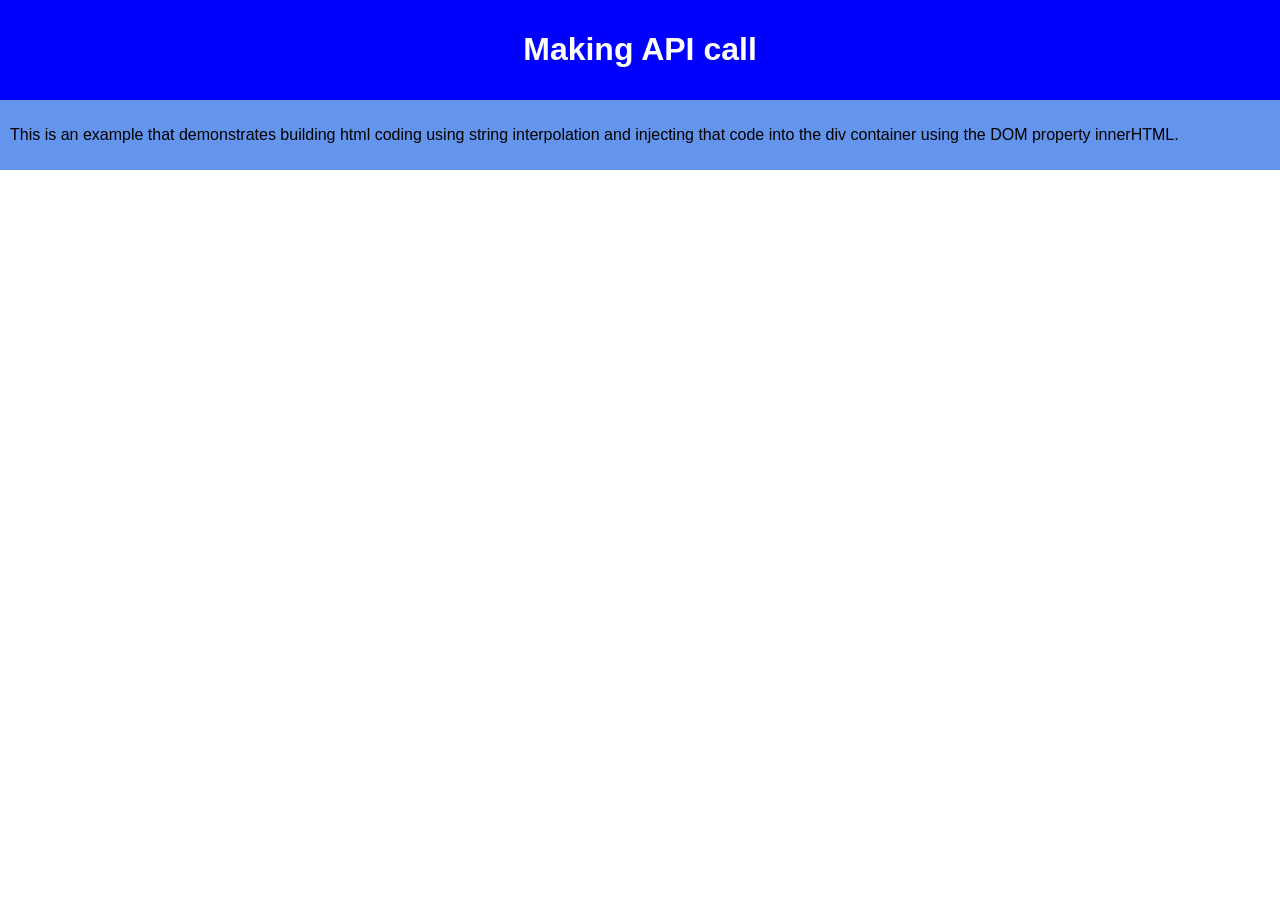
<file: Lesson-49-Classwork/index.html>
<!DOCTYPE html>
<html>
  <head>
    <meta charset="utf-8">
    <meta name="viewport" content="width=device-width">
    <title>repl.it</title>
    <link href="style.css" rel="stylesheet" type="text/css" />
    <!-- We need to import JQUERY Library to make the api call-->
    <script src="https://ajax.googleapis.com/ajax/libs/jquery/3.6.0/jquery.min.js"></script>

    <script src="script.js"></script>
   </head>
  <body id="body" onload="init()">
    <div id="banner" class="container center">
      <h1> Making API call  </h1>
    </div>
    <div class="container subbanner">
      <div>
        <p>This is an example that demonstrates building html coding using string interpolation and injecting that code into the div container using the DOM property innerHTML. 
        </p>
      </div>
    </div>
  <!-- Create a container to display results -->
  <div id='output'></div>
      
      
  </body>
</html>
</file>
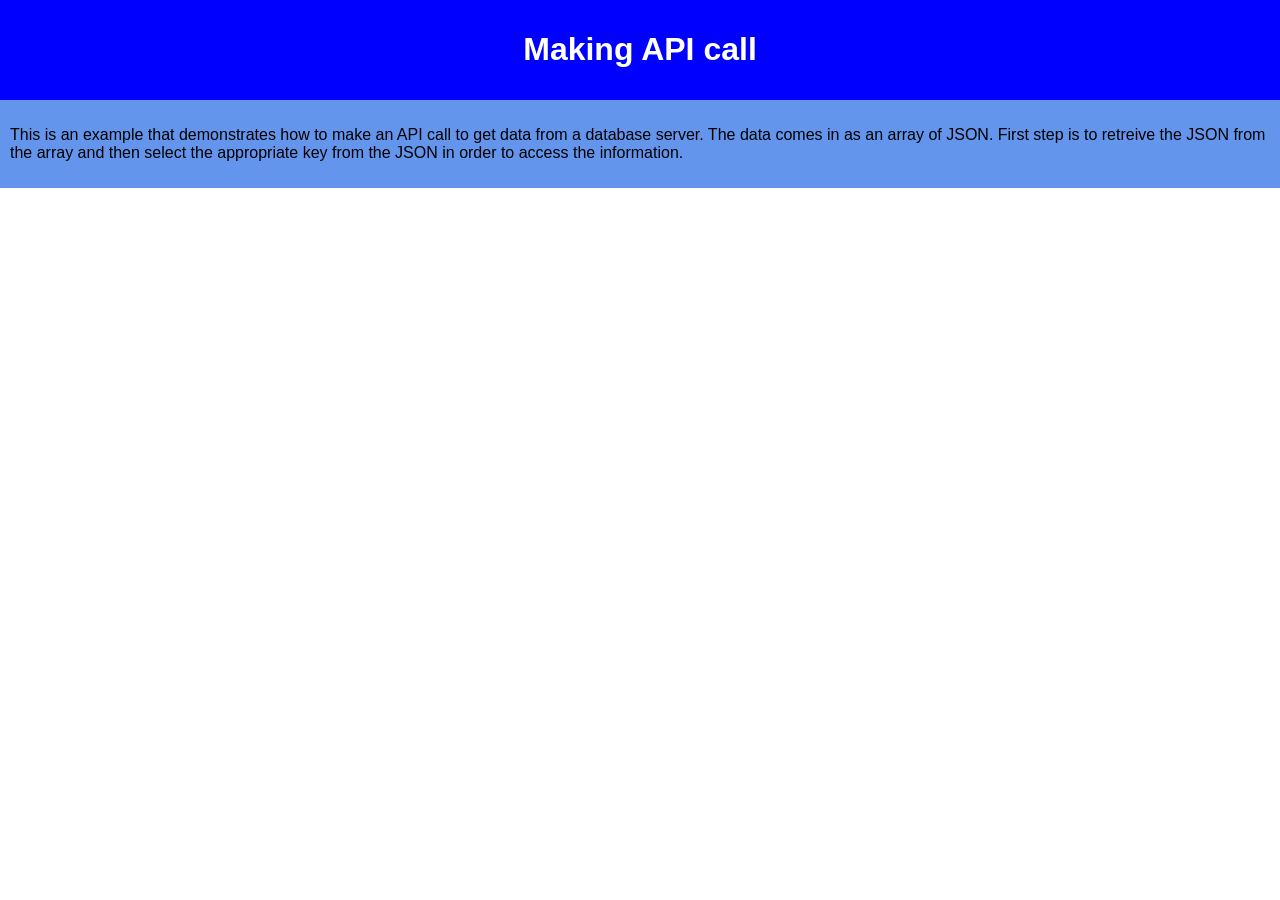
<file: Lesson48DiscussionSolution/index.html>
<!DOCTYPE html>
<html>
  <head>
    <meta charset="utf-8">
    <meta name="viewport" content="width=device-width">
    <title>repl.it</title>
    <link href="style.css" rel="stylesheet" type="text/css" />
    <!-- We need to import JQUERY Library to make the api call-->
    <script src="https://ajax.googleapis.com/ajax/libs/jquery/3.6.0/jquery.min.js"></script>

    <script src="script.js"></script>
   </head>
  <body id="body" onload="init()">
    <div id="banner" class="container center">
      <h1> Making API call  </h1>
    </div>
    <div class="container subbanner">
      <div>
        <p>This is an example that demonstrates how to make an API call to get data from a database server.  The data comes in as an array of JSON. First step is to retreive the JSON from the array and then select the appropriate key from the JSON in order to access the information. </p>
      </div>
    </div>
      
  </body>
</html>
</file>
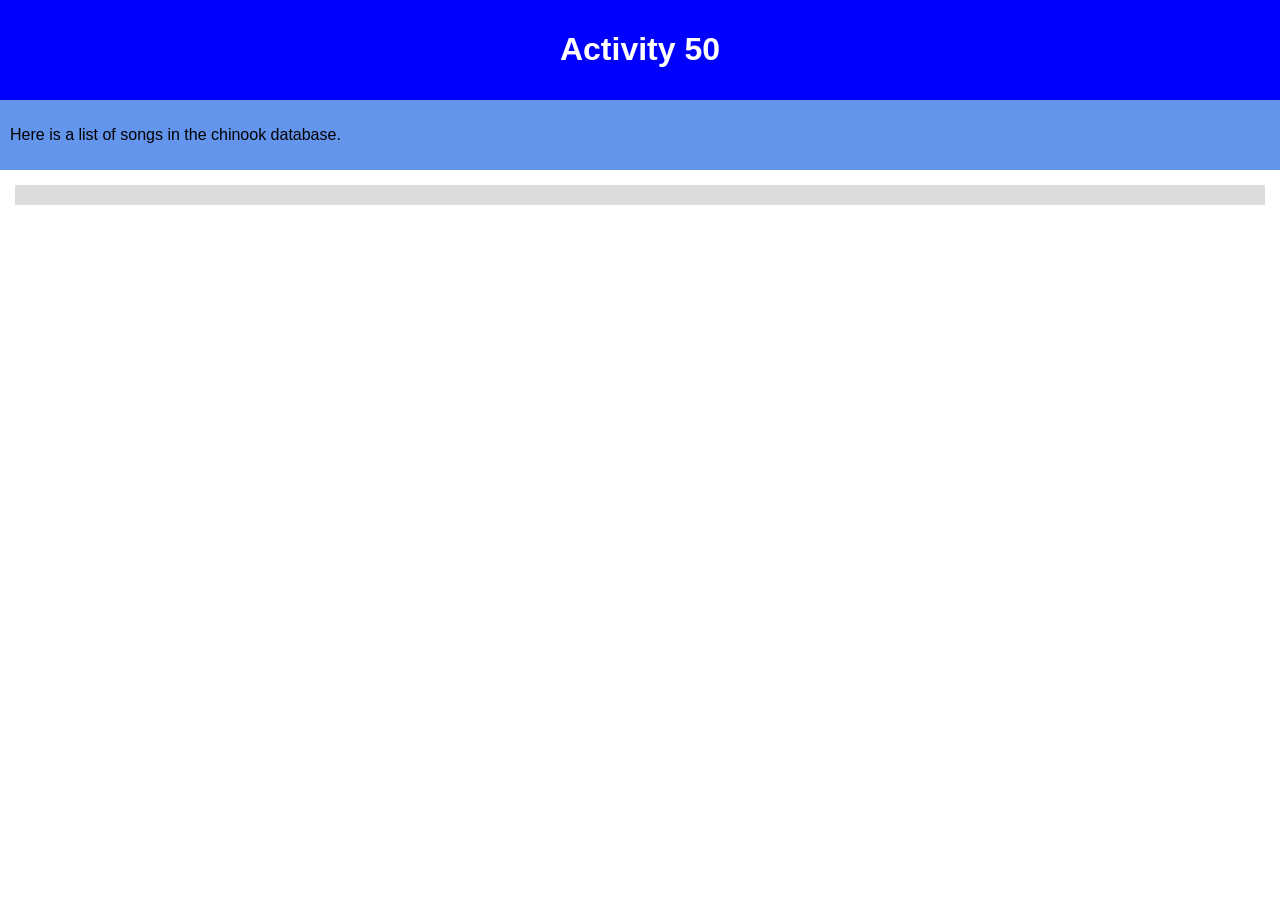
<file: Lesson50ActivityWebsite/index.html>
<!DOCTYPE html>
<html>
  <head>
    <meta charset="utf-8">
    <meta name="viewport" content="width=device-width">
    <title>repl.it</title>
    <link href="style.css" rel="stylesheet" type="text/css" />
    <!-- We need to import JQUERY Library to make the api call-->
    <script src="https://ajax.googleapis.com/ajax/libs/jquery/3.6.0/jquery.min.js"></script>

    <script src="script.js"></script>
   </head>
  <body id="body" onload="init()">
    <div id="banner" class="container center">
      <h1> Activity 50 </h1>
    </div>
    <div class="container subbanner">
      <div>
        <p> Here is a list of songs in the chinook database.
        </p>
      </div>
    </div>

  <!-- Create a container to display results -->
  <div id='output' class="card"></div>
      
      
  </body>
</html>
</file>
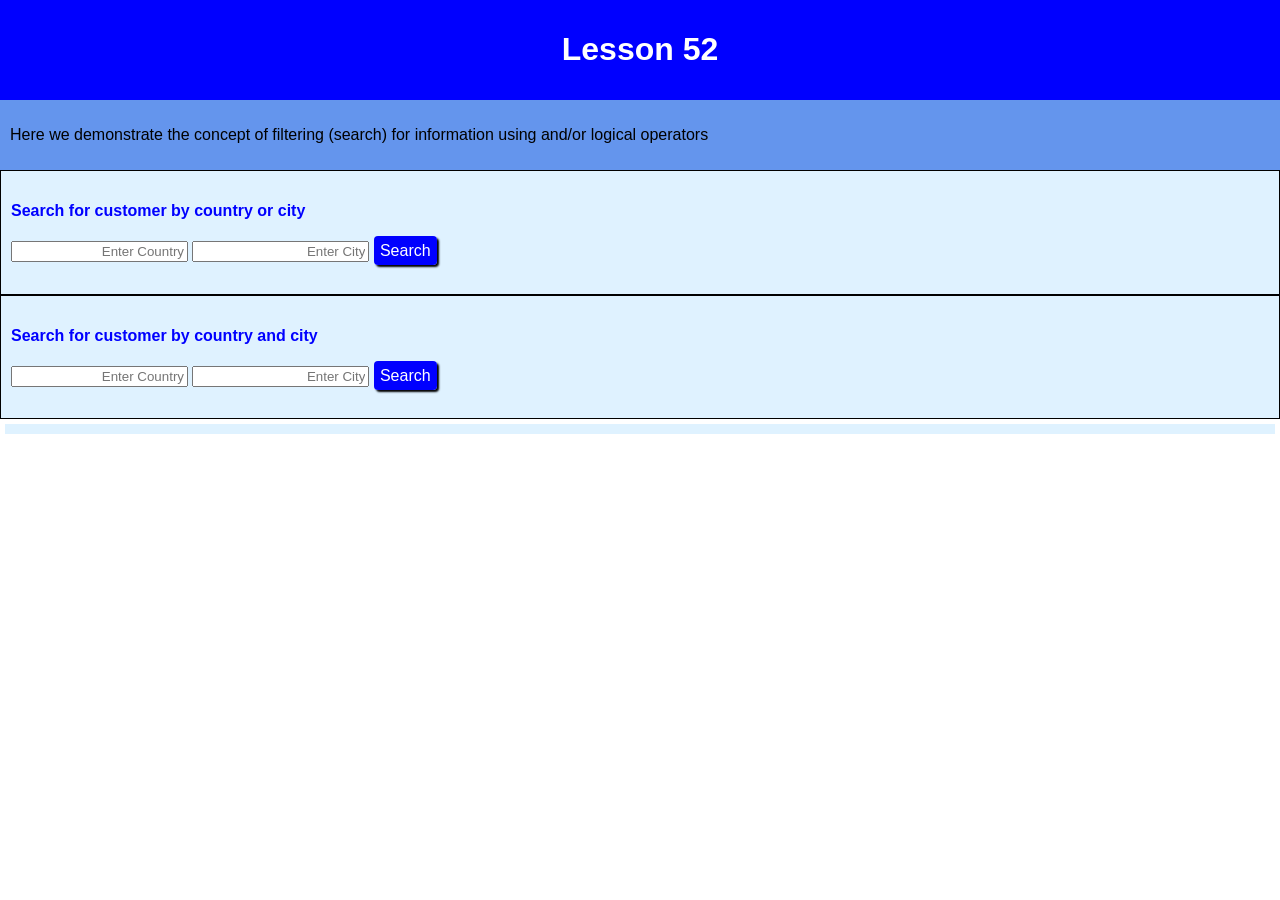
<file: Lesson52DiscussionSolution/index.html>
<!DOCTYPE html>
<html>
  <head>
    <meta charset="utf-8">
    <meta name="viewport" content="width=device-width">
    <title>repl.it</title>
    <link href="style.css" rel="stylesheet" type="text/css" />
    <!-- We need to import JQUERY Library to make the api call-->
    <script src="https://ajax.googleapis.com/ajax/libs/jquery/3.6.0/jquery.min.js"></script>

    <script src="script.js"></script>
   </head>
  <body id="body" onload="init()">
    <div id="banner" class="container center">
      <h1> Lesson 52 </h1>
    </div>
    <div class="container subbanner">
      <div>
        <p> Here we demonstrate the concept of filtering (search) for information using and/or logical operators
        </p>
      </div>
    </div>
    
    
    <div class="container filter">
      <div>
        <h4> Search for customer by country or city </h4>
        <input style="flex:2;text-align:right;" type="text" id="country1" placeholder="Enter Country" >         
        <input style="flex:2;text-align:right;" type="text" id="city1" placeholder="Enter City" >         
        <a class="button" onclick="filter1()"> Search </a><br>
        <h4 id="count"></h4>
      </div>
    </div>
    
    <div class="container filter">
      <div>
        <h4> Search for customer by country and city</h4>
        <input style="flex:2;text-align:right;" type="text" id="country2" placeholder="Enter Country" >        
        <input style="flex:2;text-align:right;" type="text" id="city2" placeholder="Enter City" >        
        <a class="button" onclick="filter2()"> Search </a><br>
        <h4 id="count"></h4>
      </div>
    </div>
    
  <!-- Create a container to display results -->
  <div id='output'></div>
      
      
  </body>
</html>
</file>
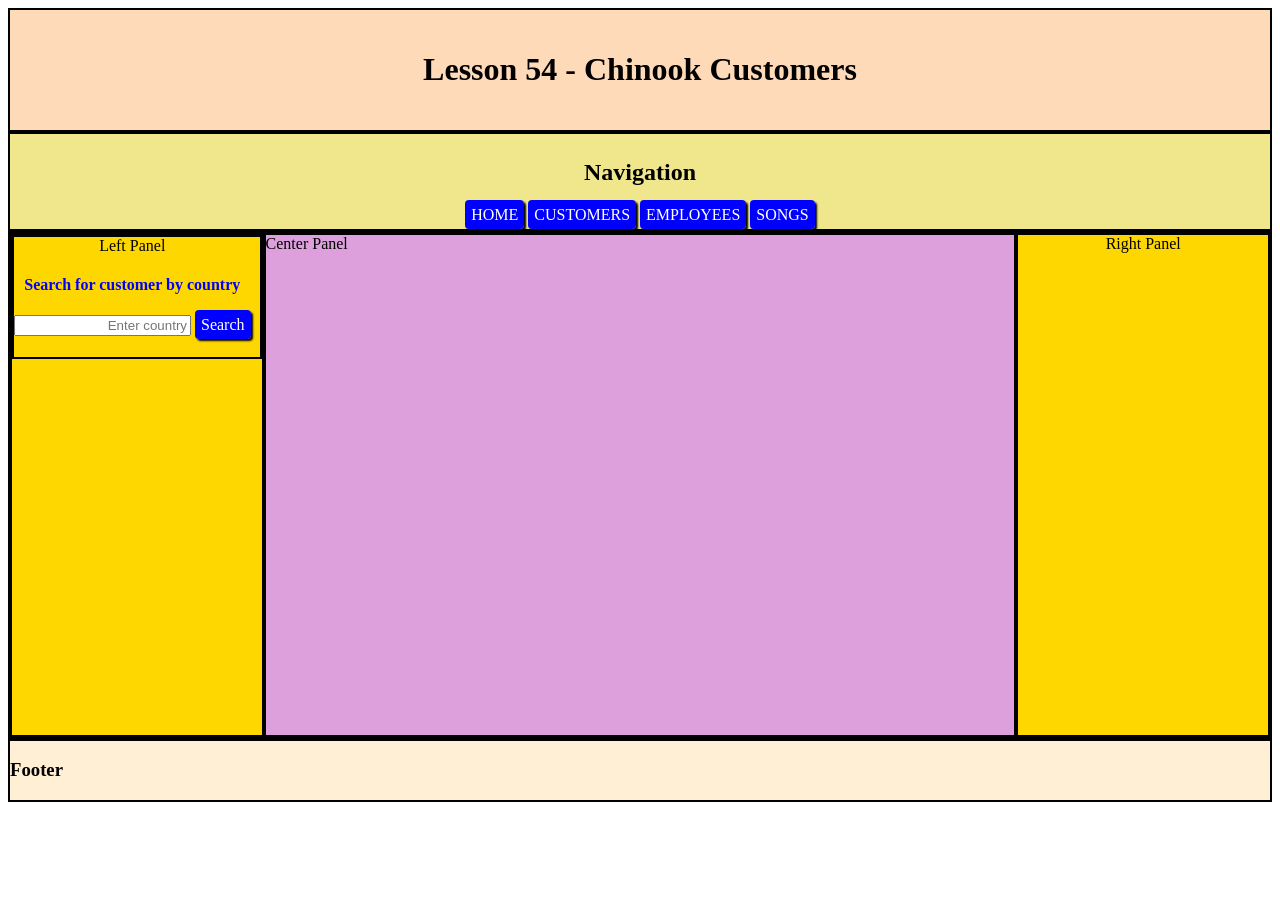
<file: Lesson54DiscussionSolution/index.html>
<!DOCTYPE html>
<html>
  <head>
    <title>repl.it</title>
    <link href="style.css" rel="stylesheet" type="text/css" />

    <!-- import the script.js file -->
    <!-- We need to import JQUERY Library to make the api call-->
    
    <script src="https://ajax.googleapis.com/ajax/libs/jquery/3.6.0/jquery.min.js"></script>
    <script src="script.js"></script>



  </head>
  
  <!-- Call the int function when website loads -->
  <body onload="init()">
    <div>
      <!--  Header or Banner -->
      <div id="header">
        <h1> Lesson 54 - Chinook Customers </h1>
      </div>
      <!--  nav bar -->
      <nav id='nav'>
        <h2>Navigation</h2>
            <a href="home.html" class="button">HOME</a>   
            <a href="customers.html" class="button">CUSTOMERS</a>
            <a href="employees.html" class="button">EMPLOYEES</a>
            <a href="songs.html" class="button">SONGS</a>
      </nav>
      
      <div class="container">
        
        <div class='panel'>
          <div class="container filter">
            <div>
          
                   Left Panel
              <h4> Search for customer by country
              </h4>
              <input style="flex:2;text-align:right;" type="text" 
                id="country" placeholder="Enter country" >        
              <a class="button" onclick="filter()"> Search </a><br>
              <h4 id="count"></h4>
            </div>
          </div>
        </div>
        
        <div id='centerpanel' class='container'>
          Center Panel
        </div>
        
        <div class='panel'>
          Right Panel
        </div>
        
      </div>

      <div id='foot'>
        <h3> Footer </h3>
      </div>

    </div>
    
  </body>
</html>
</file>
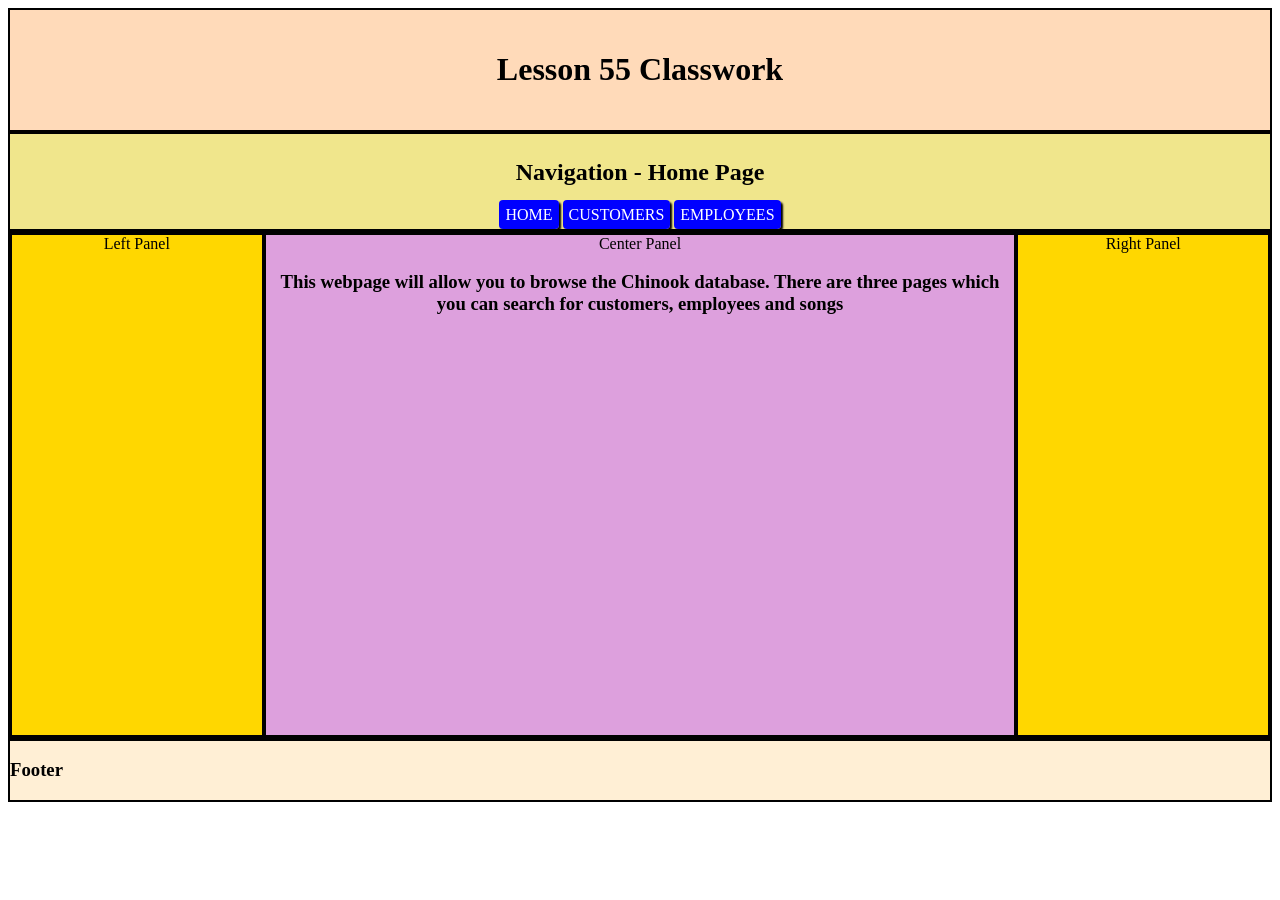
<file: Lesson56Classwork/index.html>
<!DOCTYPE html>
<html>
  <head>
    <title>repl.it</title>
    <link href="style.css" rel="stylesheet" type="text/css" />

    <!-- import the script.js file -->
    <!-- We need to import JQUERY Library to make the api call-->
    
    <link href="components.css" rel="stylesheet" type="text/css" />
    <script src="components.js"></script>
    <script src="https://ajax.googleapis.com/ajax/libs/jquery/3.6.0/jquery.min.js"></script>
    <script src="script.js"></script>

  </head>
  
  <!-- Call the int function when website loads -->
  <body>
    <div>
      <!--  Header or Banner -->
      <div id="header">
        <h1> Lesson 55 Classwork</h1>
      </div>
      <!--  nav bar -->
      <nav id='nav'>
        <h2>Navigation - Home Page</h2>
            <a href="index.html" class="button">HOME</a>   
            <a href="customers.html" class="button">CUSTOMERS</a> 
            <a href="employees.html" class="button">EMPLOYEES</a>

      </nav>
      
      <div class="container">
        
        <div class='panel'>
                   Left Panel
        </div>
        
        <div id='centerpanel' >
          Center Panel

          <h3>
            This webpage will allow you to browse the Chinook database.  There are three pages which you can search for customers, employees and songs
          </h3>
        </div>
        
        <div class='panel'>
          Right Panel
        </div>
        
      </div>

      <div id='foot'>
        <h3> Footer </h3>
      </div>

    </div>
    
  </body>
</html>
</file>
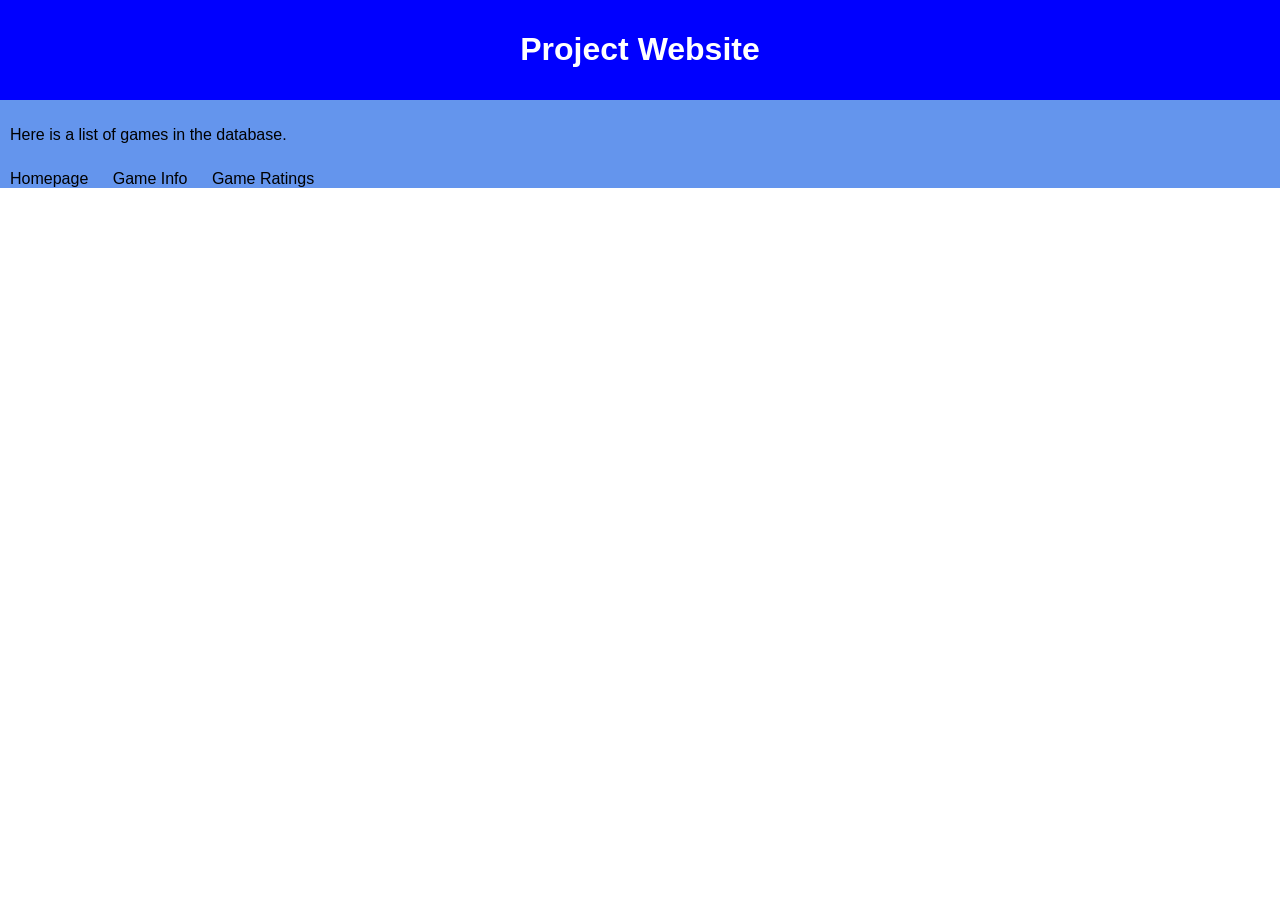
<file: QAMWebsite/index.html>
<!DOCTYPE html>
<html>
  <head>
    <meta charset="utf-8">
    <meta name="viewport" content="width=device-width">
    <title>repl.it</title>
    <link href="style.css" rel="stylesheet" type="text/css" />
    <!-- We need to import JQUERY Library to make the api call-->
    <script src="https://ajax.googleapis.com/ajax/libs/jquery/3.6.0/jquery.min.js"></script>

    <script src="script.js"></script>
   </head>
  <body id="body" onload="init()">
    <div id="banner" class="container center">
      <h1> Project Website </h1>
    </div>
    <div class="container subbanner">
      <div>
        <p> Here is a list of games in the database.
        </p>
      </div>
    </div>

  <nav style="color:black;" class="flex-container">
    <a href="index.html">Homepage</a>
    <a href="game.html" >Game Info</a>
    <a href="ratings.html" >Game Ratings</a>
  </nav>

  <!-- Create a container to display results -->
  <div>
    <div></div>
    <div id='output' class=""></div>
    <div></div>
  </div>
      
  </body>
</html>
</file>
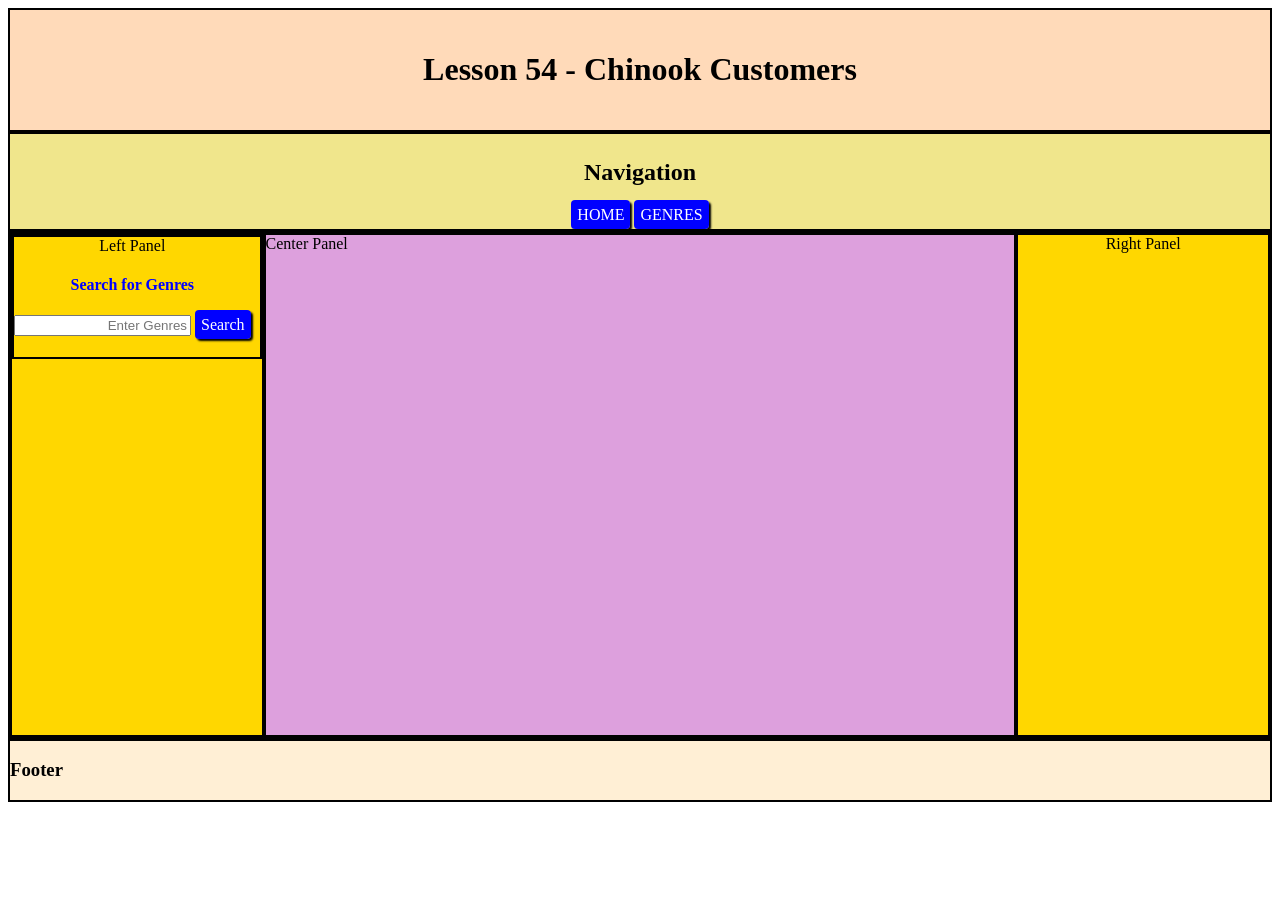
<file: Lesson54DiscussionSolution/genres.html>
<!DOCTYPE html>
<html>
  <head>
    <title>repl.it</title>
    <link href="style.css" rel="stylesheet" type="text/css" />

    <!-- import the script.js file -->
    <!-- We need to import JQUERY Library to make the api call-->
    
    <script src="https://ajax.googleapis.com/ajax/libs/jquery/3.6.0/jquery.min.js"></script>
    <script src="genres.js"></script>

  </head>
  
  <!-- Call the int function when website loads -->
  <body onload="init()">
    <div>
      <!--  Header or Banner -->
      <div id="header">
        <h1> Lesson 54 - Chinook Customers </h1>
      </div>
      <!--  nav bar -->
      <nav id='nav'>
        <h2>Navigation</h2>
            <a href="index.html" class="button">HOME</a>   
            <a href="genres.html" class="button">GENRES</a>

      </nav>
      
      <div class="container">
        
        <div class='panel'>
          <div class="container filter">
            <div>
          
                   Left Panel
              <h4> Search for Genres
              </h4>
              <input style="flex:2;text-align:right;" type="text" 
                id="genres" placeholder="Enter Genres" >        
              <a class="button" onclick="filter()"> Search </a><br>
              <h4 id="count"></h4>
            </div>
          </div>
        </div>
        
        <div id='centerpanel' class='container'>
          Center Panel
        </div>
        
        <div class='panel'>
          Right Panel
        </div>
        
      </div>

      <div id='foot'>
        <h3> Footer </h3>
      </div>

    </div>
    
  </body>
</html>
</file>
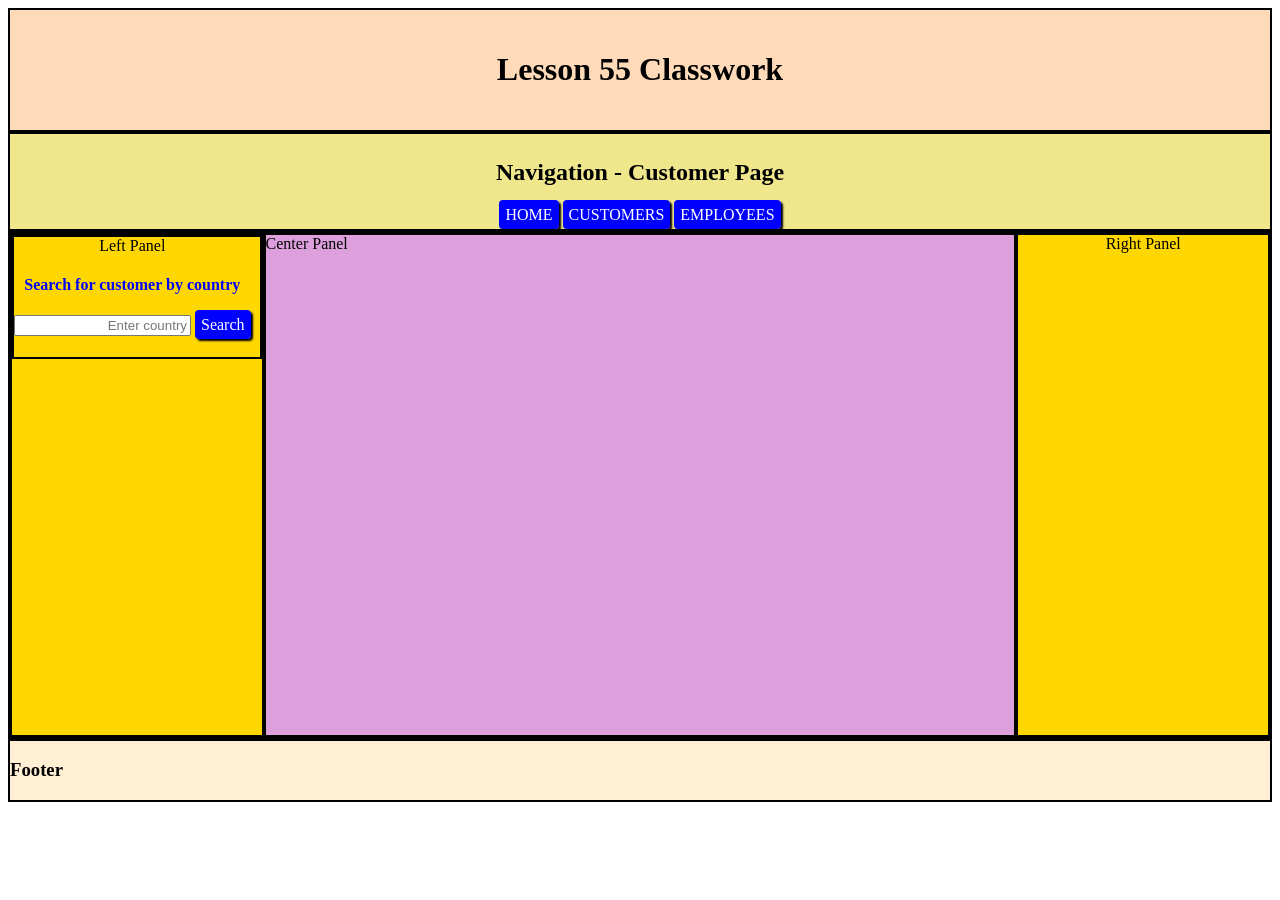
<file: Lesson56Classwork/customers.html>
<!DOCTYPE html>
<html>
  <head>
    <title>repl.it</title>
    <link href="style.css" rel="stylesheet" type="text/css" />

    <!-- import the script.js file -->
    <!-- We need to import JQUERY Library to make the api call-->
    
    <link href="components.css" rel="stylesheet" type="text/css" />
    <script src="components.js"></script>
    <script src="script.js"></script>
    <script src="https://ajax.googleapis.com/ajax/libs/jquery/3.6.0/jquery.min.js"></script>

  </head>
  
  <!-- Call the int function when website loads -->
  <body onload="init()">
    <div>
      <!--  Header or Banner -->
      <div id="header">
        <h1> Lesson 55 Classwork </h1>
      </div>
      <!--  nav bar -->
      <nav id='nav'>
        <h2>Navigation - Customer Page</h2>
            <a href="index.html" class="button">HOME</a>   
            <a href="customers.html" class="button">CUSTOMERS</a> 
            <a href="employees.html" class="button">EMPLOYEES</a>

      </nav>
      
      <div class="container">
        
        <div class='panel'>
          <div class="container filter">
            <div>
          
                   Left Panel
              <h4> Search for customer by country
              </h4>
              <input style="flex:2;text-align:right;" type="text" 
                id="country" placeholder="Enter country" >        
              <a class="button" onclick="filter()"> Search </a><br>
              <h4 id="count"></h4>
            </div>
          </div>
        </div>
        
        <div id='centerpanel' class='container'>
          Center Panel
        </div>
        
        <div class='panel'>
          Right Panel
        </div>
        
      </div>

      <div id='foot'>
        <h3> Footer </h3>
      </div>

    </div>
    
  </body>
</html>
</file>
<file: Lesson-49-Classwork/style.css>
html,body{
  margin:0 auto;
  font-family:Arial;
}
.container{
  display:flex;
  padding:10px;
}
.center{
  justify-content:center;
  align-items:center;
}

nav{
  background-color:cornflowerblue;
}
nav a{
  color:black;
  padding:10px;
  flex:1;
  text-decoration:none;
  text-align:center;
}
nav a:hover{
  color:white;
}
.subbanner{
  background-color:cornflowerblue;
}
#banner{
  background-color:blue;
  color:white;
}
#footer{
  background-color:cornflowerblue;
  color:white;
  /*position:fixed;*/
  left: 0;
  right: 0;
  bottom:0px;
}
 
.card{
  flex:1;
  margin:10px;
  padding:10px;
  border:1px solid gray;
  text-align:center;
}

.highlight{
  font-style:italic;
  color:blue;
}
.heading{
  font-weight:bold;
}
.card a{
  text-decoration:none;
  background-color:blue;
  color:white;
  border-radius:4px;
  padding:6px;
  box-shadow:2px 2px 2px black;
}
.card a:hover{
  background-color:cornflowerblue;
}
#panel{
  flex:1;
}
.fitted{
  max-width:200px;
  min-width:200px;
}
.card img{
  width:90%;
}
#output{
  flex-wrap:wrap;
}
</file>
<file: Lesson48DiscussionSolution/style.css>
html,body{
  margin:0 auto;
  font-family:Arial;
}
.container{
  display:flex;
  padding:10px;
}
.center{
  justify-content:center;
  align-items:center;
}

nav{
  background-color:cornflowerblue;
}
nav a{
  color:black;
  padding:10px;
  flex:1;
  text-decoration:none;
  text-align:center;
}
nav a:hover{
  color:white;
}
.subbanner{
  background-color:cornflowerblue;
}
#banner{
  background-color:blue;
  color:white;
}
#footer{
  background-color:cornflowerblue;
  color:white;
  /*position:fixed;*/
  left: 0;
  right: 0;
  bottom:0px;
}
 
.card{
  flex:1;
  margin:10px;
  padding:10px;
  border:1px solid gray;
  text-align:center;
}

.highlight{
  font-style:italic;
  color:blue;
}
.heading{
  font-weight:bold;
}
.card a{
  text-decoration:none;
  background-color:blue;
  color:white;
  border-radius:4px;
  padding:6px;
  box-shadow:2px 2px 2px black;
}
.card a:hover{
  background-color:cornflowerblue;
}
#panel{
  flex:1;
}
.fitted{
  max-width:200px;
  min-width:200px;
}
.card img{
  width:90%;
}
#output{
  flex-wrap:wrap;
}
</file>
<file: Lesson50ActivityWebsite/style.css>
html,body{
  margin:0 auto;
  font-family:Arial;
}
.container{
  display:flex;
  padding:10px;
}
.center{
  justify-content:center;
  align-items:center;
}

nav{
  background-color:cornflowerblue;
}
nav a{
  color:black;
  padding:10px;
  flex:1;
  text-decoration:none;
  text-align:center;
}
nav a:hover{
  color:white;
}
.subbanner{
  background-color:cornflowerblue;
}
#banner{
  background-color:blue;
  color:white;
}
#footer{
  background-color:cornflowerblue;
  color:white;
  /*position:fixed;*/
  left: 0;
  right: 0;
  bottom:0px;
}
 

.highlight{
  font-style:italic;
  color:blue;
}
.heading{
  font-weight:bold;
}
.card a{
  text-decoration:none;
  background-color:blue;
  color:white;
  border-radius:4px;
  padding:6px;
  box-shadow:2px 2px 2px black;
}
.card a:hover{
  background-color:cornflowerblue;
}
#panel{
  flex:1;
}

.card img{
  width:90%;
}
.filter{
  display:flex;
  background-color: #dff2ff;
  border:1px solid black;
  
}
#output{
  background-color: gainsboro;
  flex-wrap:wrap;
  display:flex;
}

.card{
  padding: 10px;
  justify-content:center;
  align-items:center;
  align-content:center;
  background-color: rgb(165, 178, 207);
  color:black;
  padding:10px;
  flex:1;
  margin:15px;
  text-align:center;
  font-size:15px;
}

.center{
  justify-content:center;
  align-items:center;
  align-content:center;
  text-align:center;
}
</file>
<file: Lesson52DiscussionSolution/style.css>
html,body{
  margin:0 auto;
  font-family:Arial;
}
.container{
  display:flex;
  padding:10px;
}
.center{
  justify-content:center;
  align-items:center;
}

nav{
  background-color:cornflowerblue;
}
nav a{
  color:black;
  padding:10px;
  flex:1;
  text-decoration:none;
  text-align:center;
}
nav a:hover{
  color:white;
}
.subbanner{
  background-color:cornflowerblue;
}
#banner{
  background-color:blue;
  color:white;
}
#footer{
  background-color:cornflowerblue;
  color:white;
  /*position:fixed;*/
  left: 0;
  right: 0;
  bottom:0px;
}
 

.highlight{
  font-style:italic;
  color:blue;
}
.heading{
  font-weight:bold;
}
.card a{
  text-decoration:none;
  background-color:blue;
  color:white;
  border-radius:4px;
  padding:6px;
  box-shadow:2px 2px 2px black;
}
.card a:hover{
  background-color:cornflowerblue;
}
#panel{
  flex:1;
}

.card img{
  width:90%;
}
.filter{
  display:flex;
  background-color: #dff2ff;
  border:1px solid black;
  
}
#output{
  display:flex;
  flex-wrap: wrap;
  justify-content: space-around;
  align-items: center;
  background-color: #dff2ff;
  margin:5px;
  padding:5px;
}
.card{
  /*flex:1;   THIS SQUISHES */
  /*flex-basis:150px   */
  width:450px;
  margin:5px;
  padding:5px;
  border:1px solid black;
  text-align:center;
  background-color:#dedfe7;
}
/* target all h4 elements*/
h4{
  color:#0000ff
}
/*target all the paragraphs in the card class*/
.card p{
  font-size:17px;
  color: black;
  font-family:verdana;
  font-style:italic;
}
.card div{
  font-size:15px;
  color: black;
  font-family:verdana;
  font-style:italic;
}
.card di2{
  font-size:17px;
  color: black;
  font-family:verdana;
  font-style:italic;
}
.button{
  text-decoration:none;
  background-color:blue;
  color:white;
  border-radius:4px;
  padding:6px;
  box-shadow:2px 2px 2px black;
}
.button:hover{
  background-color:cornflowerblue;
}
</file>
<file: Lesson54DiscussionSolution/style.css>
/*
div{
  padding: 20px;
  text-align: center;
  border: solid 2px black;
}
*/
#header{
  padding: 20px;
  text-align: center;
  border: solid 2px black;
  background-color:PeachPuff;
}
#nav{
  
  padding: 5px;
  text-align: center;
  border: solid 2px black;
  background-color:Khaki;
}

.container{
  display:flex;
  flex-wrap: wrap;
  text-align: center;
  border: solid 2px black;
}

.panel{
  flex:1;
  text-align: center;
  border: solid 2px black;
  min-height:500px;
  background-color:Gold;
}
#centerpanel{
  flex:3;
  text-align: center;
  border: solid 2px black;
  min-height:500px;
  background-color:Plum;
}
#foot{
  border: solid 2px black;
  background-color:PapayaWhip;
}

.card{
  /*flex:1;   THIS SQUISHES */
  /*flex-basis:150px   */
  width:450px;
  margin:5px;
  padding:5px;
  border:1px solid black;
  text-align:center;
  background-color:#dedfe7;
}
/* target all h4 elements*/
h4{
  color:#0000ff;
}
/*target all the paragraphs in the card class*/
.card p{
  font-size:17px;
  color: black;
  font-family:verdana;
  font-style:italic;
}
.card div{
  font-weight: bold;
  text-decoration: underline;
  font-size:15px;
  color: black;
  font-family:verdana;
  font-style:italic;
}
.card di2{
  font-size:17px;
  color: black;
  font-family:verdana;
  font-style:italic;
}
.card img{
  width:75px;
  height:75px;
}
.button{
  text-decoration:none;
  background-color:blue;
  color:white;
  border-radius:4px;
  padding:6px;
  box-shadow:2px 2px 2px black;
}
.button:hover{
  background-color:cornflowerblue;
}
</file>
<file: Lesson56Classwork/style.css>
/*
div{
  padding: 20px;
  text-align: center;
  border: solid 2px black;
}
*/
#header{
  padding: 20px;
  text-align: center;
  border: solid 2px black;
  background-color:PeachPuff;
}
#nav{
  
  padding: 5px;
  text-align: center;
  border: solid 2px black;
  background-color:Khaki;
}

.container{
  display:flex;
  flex-wrap: wrap;
  text-align: center;
  border: solid 2px black;
}

.panel{
  flex:1;
  text-align: center;
  border: solid 2px black;
  min-height:500px;
  background-color:Gold;
}
#centerpanel{
  flex:3;
  text-align: center;
  border: solid 2px black;
  min-height:500px;
  background-color:Plum;
}
#foot{
  border: solid 2px black;
  background-color:PapayaWhip;
}

.card{
  /*flex:1;   THIS SQUISHES */
  /*flex-basis:150px   */
  width:450px;
  margin:5px;
  padding:5px;
  border:1px solid black;
  text-align:center;
  background-color:#dedfe7;
}
/* target all h4 elements*/
h4{
  color:#0000ff;
}
/*target all the paragraphs in the card class*/
.card p{
  font-size:17px;
  color: black;
  font-family:verdana;
  font-style:italic;
}
.card div{
  font-weight: bold;
  text-decoration: underline;
  font-size:15px;
  color: black;
  font-family:verdana;
  font-style:italic;
}
.card di2{
  font-size:17px;
  color: black;
  font-family:verdana;
  font-style:italic;
}
.card img{
  width:75px;
  height:75px;
}
.button{
  text-decoration:none;
  background-color:blue;
  color:white;
  border-radius:4px;
  padding:6px;
  box-shadow:2px 2px 2px black;
}
.button:hover{
  background-color:cornflowerblue;
}
</file>
<file: Lesson56Classwork/components.css>
/* The Modal (background) */
.modal {
  display: none; /* Hidden by default */
  position: fixed; /* Stay in place */
  z-index: 1; /* Sit on top */
  padding-top: 100px; /* Location of the box */
  left: 0;
  top: 0;
  width: 100%; /* Full width */
  height: 100%; /* Full height */
  overflow: auto; /* Enable scroll if needed */
  background-color: rgb(0,0,0); /* Fallback color */
  background-color: rgba(0,0,0,0.4); /* Black w/ opacity */
}

/* Modal Content */
.modal-content {
  position: relative;
  /*background-color: #fefefe;*/
  margin: auto;
  padding: 0;
  border: 1px solid #888;
  width: 80%;
  box-shadow: 0 4px 8px 0 rgba(0,0,0,0.2),0 6px 20px 0 rgba(0,0,0,0.19);
  -webkit-animation-name: animatetop;
  -webkit-animation-duration: 0.4s;
  animation-name: animatetop;
  animation-duration: 0.4s
}

/* Add Animation */
@-webkit-keyframes animatetop {
  from {top:-300px; opacity:0} 
  to {top:0; opacity:1}
}

@keyframes animatetop {
  from {top:-300px; opacity:0}
  to {top:0; opacity:1}
}

/* The Close Button */
.close {
  background-color:red;
  border-radius:5px;
  box-shadow:1px 1px 1px black;
  text-shadow:1px 1px black;
  color: white;
  float: right;
  font-size: 28px;
  font-weight: bold;
  padding:0px 4px;
}

.close:hover,
.close:focus {
  color: #000;
  text-decoration: none;
  cursor: pointer;
}

.modal-header {
  padding: 10px 10px;
  background-color:rgba(100,100,100,0.75);
  color: white;
  height:30px;
}

.modal-body {
  padding: 2px 16px;
  background-color:white;
}

.modal-footer {
  padding: 2px 16px;
  background-color: #5cb85c;
  color: white;
}

.flip-card {
  background: white;
  border-radius: 16px;
  box-shadow: 0 5px 18px rgba(0, 0, 0, 0.6);
  text-align: center;
  cursor: pointer;
  transition: 0.5s;
  -webkit-transition: 0.5s;
  transition: transform 0.6s;
  -webkit-transition: transform 0.6s;
  transform-style: preserve-3d;
  -webkit-transform-style: preserve-3d;
  margin:10px;
  padding:10px;
}

.flip-front, .flip-back {
  -webkit-backface-visibility: hidden;
  backface-visibility: hidden;
}

.flip-front {
  height: 100%;
  transform: rotateX(0deg);
  -webkit-transform: rotateX(0deg);
}
.flip-back {
  transform: rotateY(180deg);
  -webkit-transform: rotateY(180deg);
  position: absolute;
  text-align: center;
  right: 0;
  left: 0;
  top: 0;
}
.flip-card.flip {
  transform: rotateY(180deg);
  -webkit-transform: rotateY(180deg);
}



/* Style the button that is used to open and close the collapsible content */
.collapsible {
  background-color: #eee;
  color: #444;
  cursor: pointer;
  padding: 18px;
  width: 100%;
  border: none;
  text-align: left;
  outline: none;
  font-size: 15px;
}

/* Add a background color to the button if it is clicked on (add the .active class with JS), and when you move the mouse over it (hover) */
.active, .collapsible:hover {
  background-color: #ccc;
}

/* Style the collapsible content. Note: hidden by default */
.content {
  padding: 0 18px;
  display: none;
  overflow: hidden;
  background-color: #f1f1f1;
}
</file>
<file: QAMWebsite/style.css>
html,body{
  margin:0 auto;
  font-family:Arial;
}
.container{
  display:flex;
  padding:10px;
}
.center{
  justify-content:center;
  align-items:center;
}

nav{
  background-color:cornflowerblue;
}
nav a{
  color:black;
  padding:10px;
  flex:1;
  text-decoration:none;
  text-align:center;
}
nav a:hover{
  color:white;
}
.subbanner{
  background-color:cornflowerblue;
}
#banner{
  background-color:blue;
  color:white;
}
#footer{
  background-color:cornflowerblue;
  color:white;
  /*position:fixed;*/
  left: 0;
  right: 0;
  bottom:0px;
}
 

.highlight{
  font-style:italic;
  color:blue;
}
.heading{
  font-weight:bold;
}
.card a{
  text-decoration:none;
  background-color:blue;
  color:white;
  border-radius:4px;
  padding:6px;
  box-shadow:2px 2px 2px black;
}
.card a:hover{
  background-color:cornflowerblue;
}
#panel{
  flex:1;
}

.card img{
  width:90%;
}
.filter{
  display:flex;
  background-color: #dff2ff;
  border:1px solid black;
  
}
#output{
  background-color: gainsboro;
  flex-wrap:wrap;
  display:flex;
}

.card{
  padding: 10px;
  justify-content:center;
  align-items:center;
  align-content:center;
  background-color: rgb(165, 178, 207);
  color:black;
  padding:10px;
  flex:1;
  margin:45px;
  text-align:center;
  font-size:15px;
  border-style: solid;
}

.center{
  justify-content:center;
  align-items:center;
  align-content:center;
  text-align:center;
}

.flip-card{
  flex:1;
}
.flip-card {
  background-color: transparent;
  width: 300px;
  height: 200px;
  border: 1px solid #f1f1f1;
  perspective: 1000px; 
  flex-wrap:wrap;
}
.flip-card-inner {
  position: relative;
  width: 100%;
  height: 100%;
  text-align: center;
  transition: transform 0.8s;
  transform-style: preserve-3d;
}
.flip-card:hover .flip-card-inner {
  transform: rotateY(180deg);
}
.flip-card-front, .flip-card-back {
  position: absolute;
  width: 100%;
  height: 100%;
  -webkit-backface-visibility: hidden;
  backface-visibility: hidden;
  flex-wrap:wrap;
}
.flip-card-front {
  background-color: #bbb;
  color: black;
}
.flip-card-back {
  background-color: dodgerblue;
  color: white;
  transform: rotateY(180deg);
}
.flip-card:hover .flip-card-inner {
  transform: rotateY(180deg);
}
.flip-card-front, .flip-card-back {
  position: absolute;
  width: 100%;
  height: 100%;
  -webkit-backface-visibility: hidden; 
  backface-visibility: hidden;
  flex-wrap:wrap;
}
.flip-card-front {
  background-color: #bbb;
  color: black;
}
.flip-card-back {
  background-color: dodgerblue;
  color: white;
  transform: rotateY(180deg);
}

.frontpageboxes{
  background-color: rgb(165, 178, 207);
  color:white;
  padding:2px;
  flex:1;
  margin:80px;
  text-align:center;
  font-size:35px;
}

#output {
  flex:1;
  flex-wrap:wrap;
}
</file>
